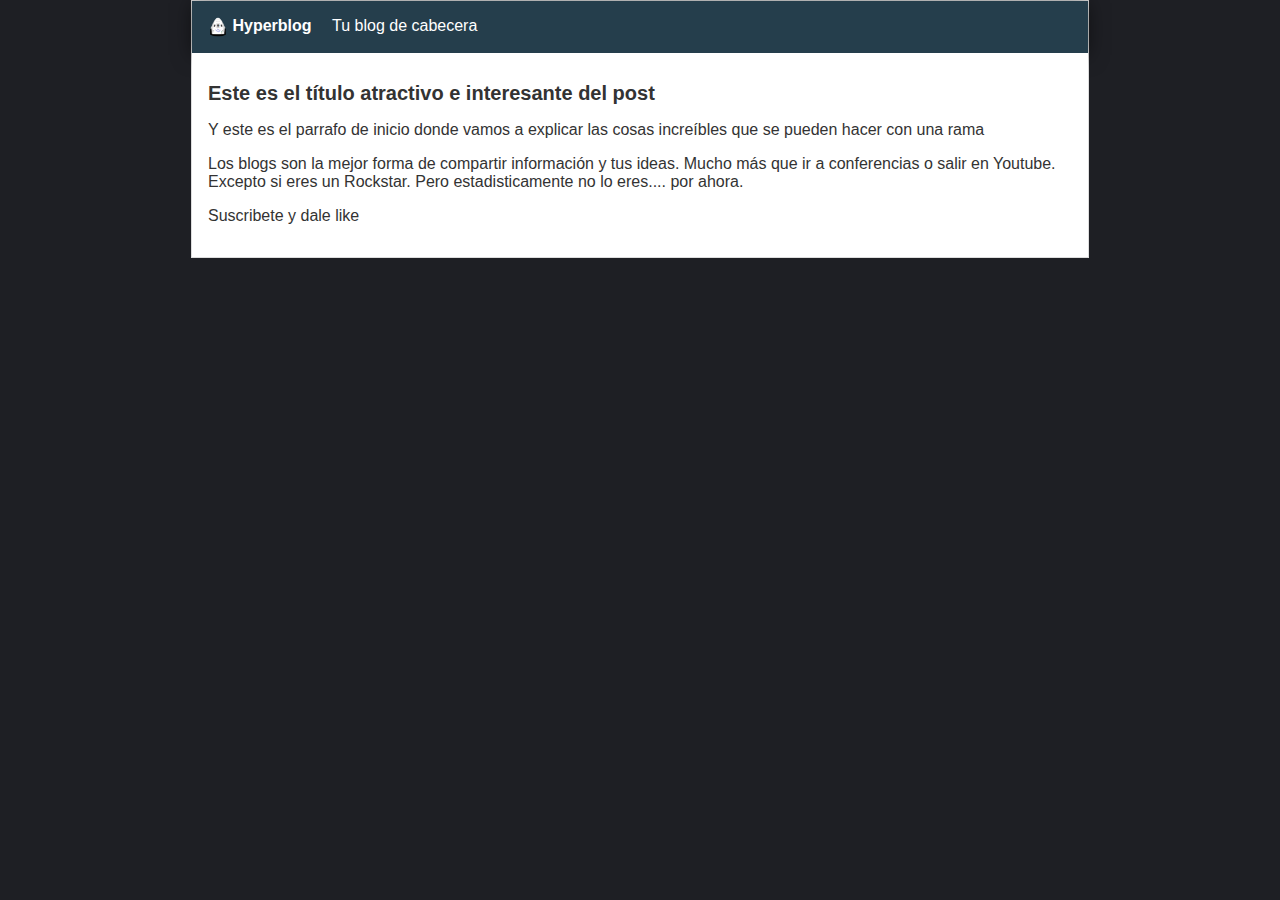
<file: index.html>
<!DOCTYPE html>
<html lang="en">
<head>
  <meta charset="UTF-8">
  <meta name="viewport" content="width=device-width, initial-scale=1.0">
  <meta http-equiv="X-UA-Compatible" content="ie=edge">
  <title>Bienvenido a Hyperblog 2.0</title>
  <link rel="stylesheet" href="css/estilos.css">
</head>
<body>
  <div id="container">
    <div id="cabecera">
      <img id="logo" src="imagenes/dragon.png">
      Hyperblog
      <span id="tagline">Tu blog de cabecera</span>
    </div>
    <div id="post">
      <h1>Este es el título atractivo e interesante del post</h1>
      <p>Y este es el parrafo de inicio donde vamos a explicar las cosas increíbles que se pueden hacer con una rama</p>
      <p>Los blogs son la mejor forma de compartir información y tus ideas. Mucho más que ir a conferencias o salir en Youtube. Excepto si eres un Rockstar. Pero estadisticamente no lo eres.... por ahora.</p>
      <p>Suscribete y dale like</p>
    </div>
  </div>
</body>
</html>
</file>
<file: css/estilos.css>
body{  
  background: #1e1f24;
  color: #333;
  text-align: center;
  font-family: "Arial";
  font-size: 16px;
  margin: 0;
  padding: 0;
}

#cabecera{
    background: #253E4C;
    box-shadow: 0px 2px 20px 0px rgba(0,0,0,0.5);
    color: white;
    font-weight: bold;
    margin: 0;
    padding: 1em;
}

#cabecera #logo{
  width: 20px;
  vertical-align: middle;
}

#cabecera #titulo{
  font-size: 1.5em;
}

#cabecera #tagline{
    padding: 0 0 0 1em;
    font-weight: normal;    
}

#container{
  width: 70%;
  padding: 0;
  text-align: left;
  border: 1px solid #ddd;
  margin: 0 auto;
}

#container h1{
  font-size: 20px;
}

#post{
  background: white;
  padding: 1em;
}

#footer{
	background: #253E4C;
	color: white;
	text-align: center;
	padding: 1em;
}
</file>
